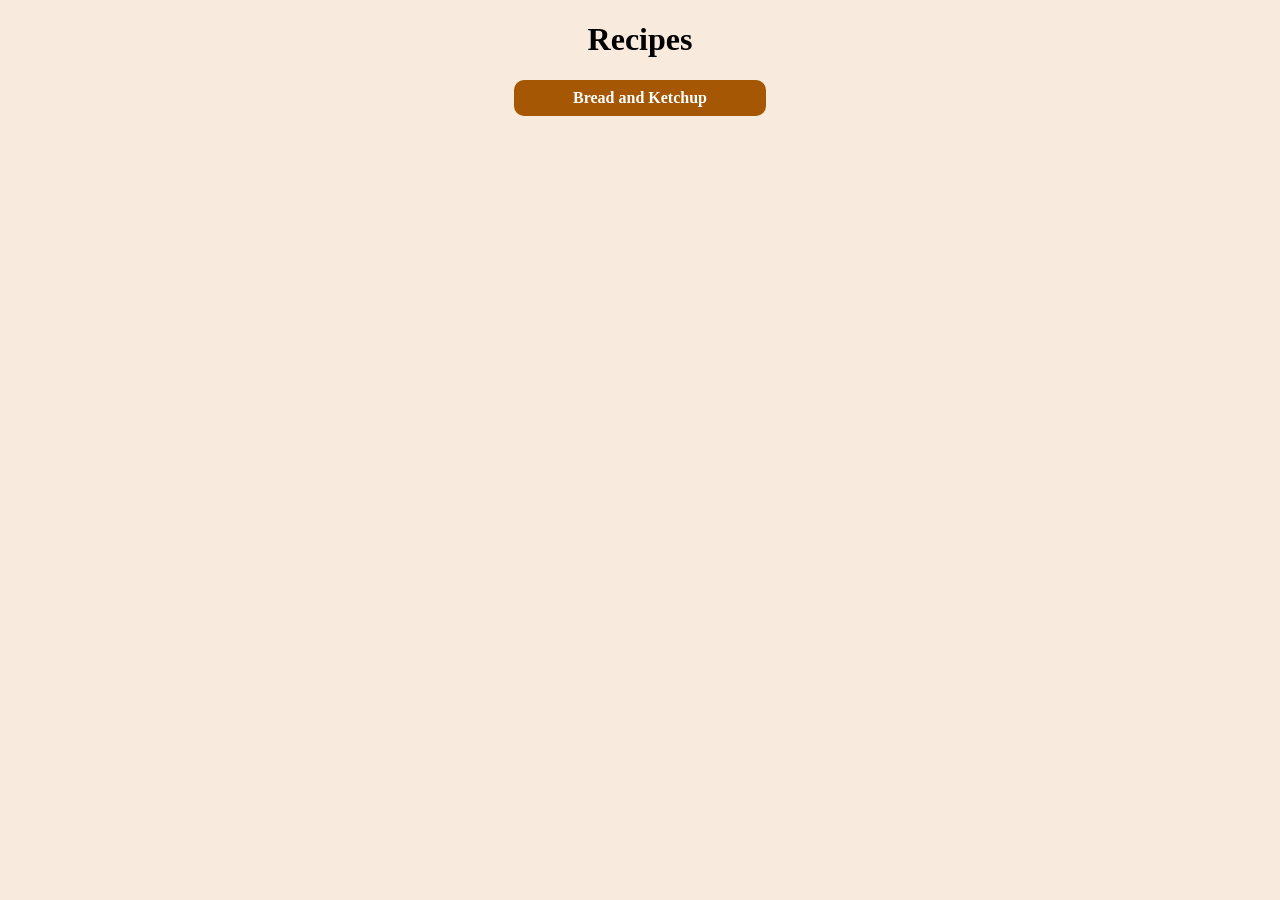
<file: index.html>
<!DOCTYPE html>
<html lang="en">
<head>
    <meta charset="UTF-8">
    <meta name="viewport" content="width=device-width, initial-scale=1.0">
    <title>Odin Recipes</title>
    <link rel="stylesheet" href="./style.css">
</head>
<body>
    <h1 style="text-align: center;">Recipes</h1>

    <div class="link-container"><a href="./recipes/Bread&Ketchup.html">Bread and Ketchup</a></div>
    
</body>
</html>
</file>
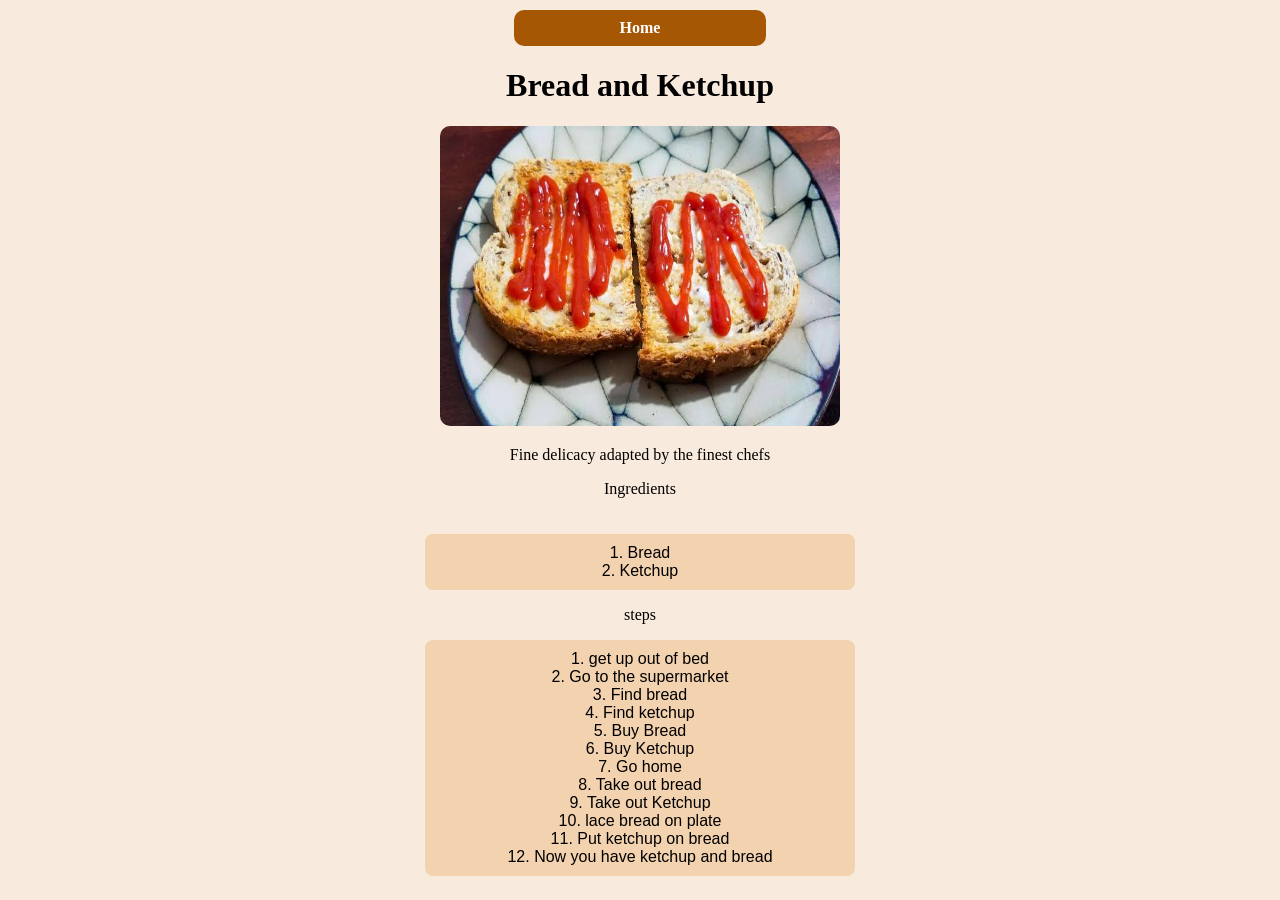
<file: recipes/Bread&Ketchup.html>
<!DOCTYPE html>
<html lang="en">
<head>
    <meta charset="UTF-8">
    <meta name="viewport" content="width=device-width, initial-scale=1.0">
    <title>Bread and Ketchup</title>
    <link rel="stylesheet" href="../style.css">
</head>

<body>

    <section><a href="../index.html">Home</a></section>
      <h1>Bread and Ketchup</h1>


    
    <img id="bread-ketchup-img"  src="../images/Bread_ketchup.png" alt="">
    <p>Fine delicacy adapted by the finest chefs</p>
    
     <p>Ingredients</p>
     <br>
    <div id="recipe-container">
    <div>1. Bread</div>
    <div>2. Ketchup</div>



    </div>
    <p>steps</p>
    <div id="recipe-container">
      <div>1. get up out of bed</div>
      <div>2. Go to the supermarket</div>
      <div>3. Find bread</div>
      <div>4. Find ketchup</div>
      <div>5. Buy Bread</div>
      <div>6. Buy Ketchup</div>
      <div>7. Go home</div>
      <div>8. Take out bread</div>
      <div>9. Take out Ketchup</div>
      <div>10. lace bread on plate</div>
      <div>11. Put ketchup on bread</div>
      <div>12. Now you have ketchup and bread</div>







    </div>
    


  
</body>
</html>
</file>
<file: style.css>
body {
    background-color: #F8EADC;
    text-align: center;
}
#bread-ketchup-img {
    width: 75%;
    height: 75%;
}

#steps-container {
    margin-top: 50px;
    width: 100%;
}



a {
  all: unset;
  cursor: pointer;
  color: white;
  font-weight: bold;
  margin-top: 10px;
  margin-left: 40%;
  margin-right: 40%;
  display: flex;
  justify-content: center;
  align-items: center;     
  height: 4vh;
  border-radius: 10px;        
  background-color: #A55704;
  cursor: pointer;

}

#recipe-container {
      margin-top: 2px;
      display: flex;
      flex-direction: column;
      justify-content: space-around;
      align-items: center;
      background-color: #F3D2AF;
      padding: 10px;
      border-radius: 8px;       
      font-family: sans-serif;
      margin-left: 33%;
      margin-right: 33%;
  }

#bread-ketchup-img {
  height: 300px;
  width: 400px;
  border-radius: 10px;
}

ol {
  margin-top: 0;
}

ul {
  
}
</file>
